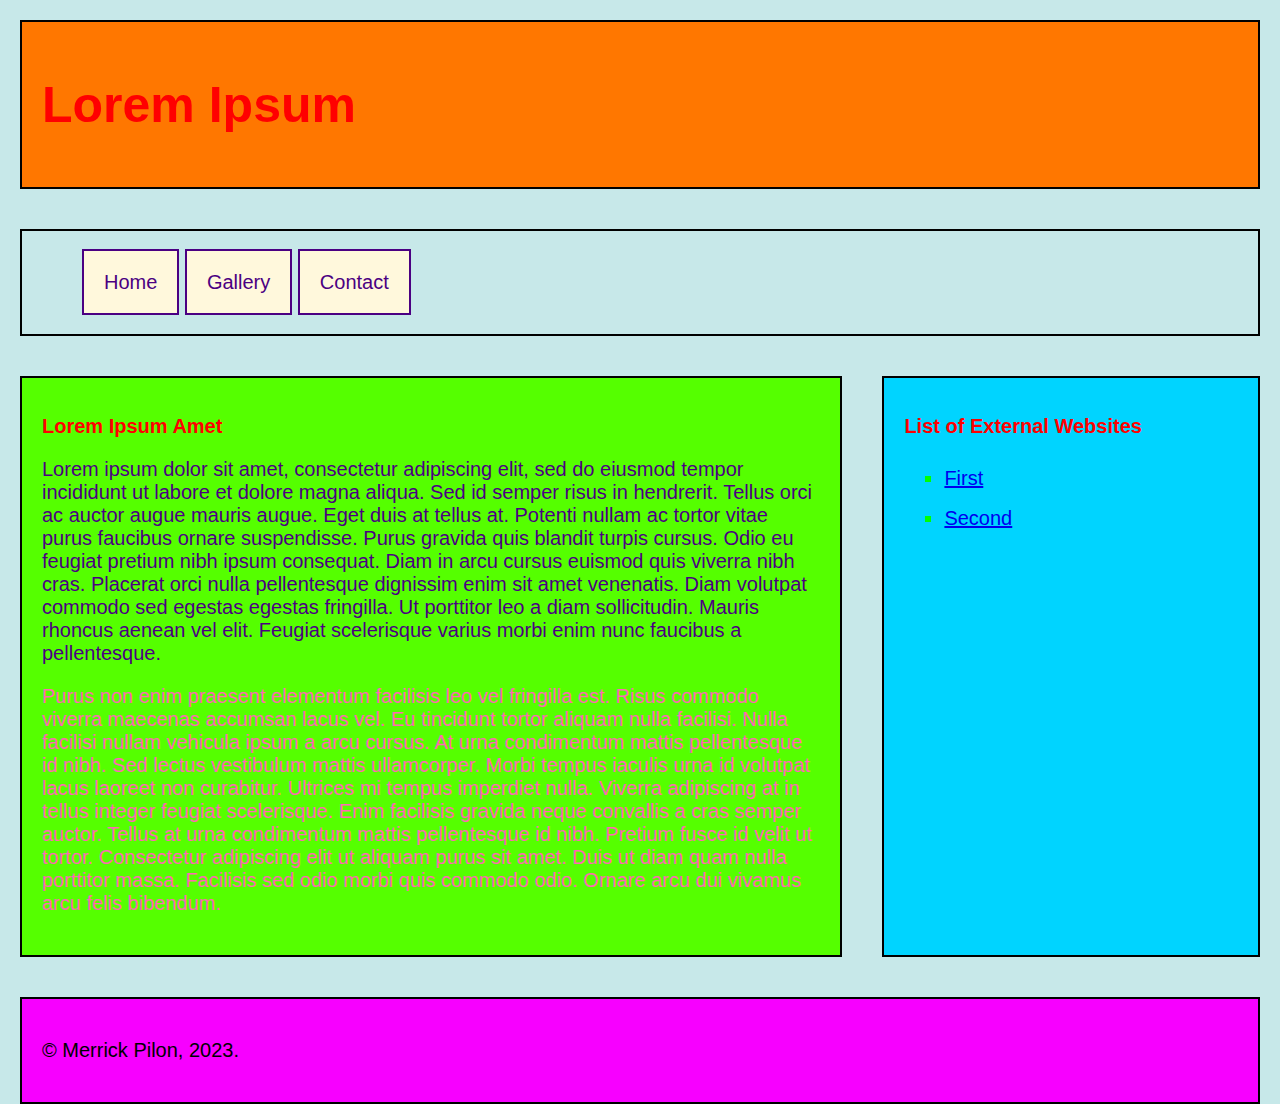
<file: index.html>
<!-- Merrick Pilon, mpilon7730@conestogac.on.ca-->

<!DOCTYPE html>
<html lang="en">

<head>
    <meta charset="UTF-8">
    <meta name="viewport" content="width=device-width, initial-scale=1.0">
    <link rel="stylesheet" href="css/normalize.css">
    <link rel="stylesheet" href="css/styles.css">
    <title>Merrick's Webpage</title>
</head>

<body>
    <header class="structural">
        <h1>Lorem Ipsum</h1>
    </header>

    <nav class="structural">
        <ul>
            <li><a href="index.html">Home</a></li>
            <li><a href="gallery.html">Gallery</a></li>
            <li><a href="contacts.html">Contact</a></li>
        </ul>
    </nav>
    <section>
        <main class="structural">

            <h2>Lorem Ipsum Amet</h2>
            <p id="p1">
                Lorem ipsum dolor sit amet, consectetur adipiscing elit, sed do eiusmod tempor 
                incididunt ut labore et dolore magna aliqua. Sed id semper risus in hendrerit. 
                Tellus orci ac auctor augue mauris augue. Eget duis at tellus at. Potenti nullam
                ac tortor vitae purus faucibus ornare suspendisse. Purus gravida quis blandit 
                turpis cursus. Odio eu feugiat pretium nibh ipsum consequat. Diam in arcu cursus
                euismod quis viverra nibh cras. Placerat orci nulla pellentesque dignissim enim 
                sit amet venenatis. Diam volutpat commodo sed egestas egestas fringilla. Ut 
                porttitor leo a diam sollicitudin. Mauris rhoncus aenean vel elit. Feugiat 
                scelerisque varius morbi enim nunc faucibus a pellentesque.
            </p>
        
            <p id="p2">
                Purus non enim praesent elementum facilisis leo vel fringilla est. Risus commodo 
                viverra maecenas accumsan lacus vel. Eu tincidunt tortor aliquam nulla facilisi. 
                Nulla facilisi nullam vehicula ipsum a arcu cursus. At urna condimentum mattis 
                pellentesque id nibh. Sed lectus vestibulum mattis ullamcorper. Morbi tempus iaculis 
                urna id volutpat lacus laoreet non curabitur. Ultrices mi tempus imperdiet nulla. 
                Viverra adipiscing at in tellus integer feugiat scelerisque. Enim facilisis gravida 
                neque convallis a cras semper auctor. Tellus at urna condimentum mattis pellentesque 
                id nibh. Pretium fusce id velit ut tortor. Consectetur adipiscing elit ut aliquam purus 
                sit amet. Duis ut diam quam nulla porttitor massa. Facilisis sed odio morbi quis commodo 
                odio. Ornare arcu dui vivamus arcu felis bibendum.
        
        
            </p>
        </main>
        
        <aside class="structural">
            <h2>List of External Websites</h2>
    
            <ul>
                <li><a href="https://www.lipsum.com/" target="_blank">First</a></li>
                <li><a href="https://www.conestogac.on.ca/" target="_blank">Second</a></li>
            </ul>
        </aside>
    </section>
    
   
    <footer class="structural">
        <p>
            &copy Merrick Pilon, 2023.
        </p>
    </footer>
</body>

</html>
</file>
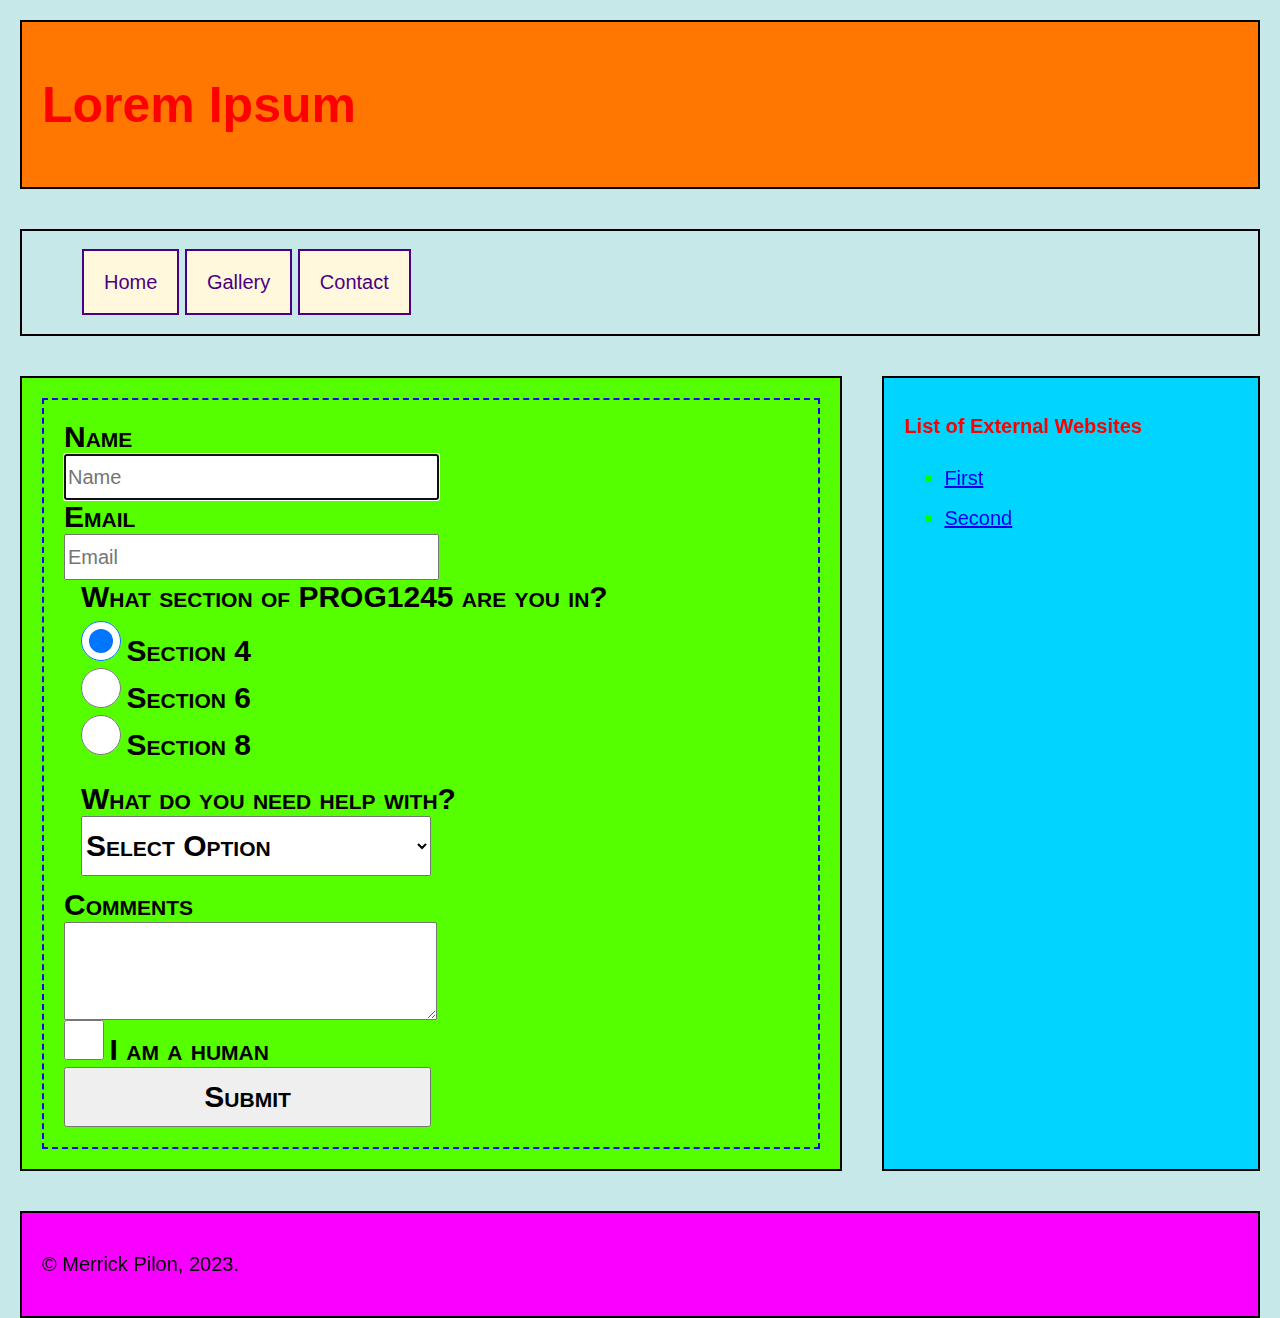
<file: contacts.html>
<!-- Merrick Pilon, mpilon7730@conestogac.on.ca-->

<!DOCTYPE html>
<html lang="en">

<head>
    <meta charset="UTF-8">
    <meta name="viewport" content="width=device-width, initial-scale=1.0">
    <link rel="stylesheet" href="css/normalize.css">
    <link rel="stylesheet" href="css/styles.css">
    <title>Merrick's Webpage</title>
</head>

<body>
    <header class="structural">
        <h1>Lorem Ipsum</h1>
    </header>

    <nav class="structural">
        <ul>
            <li><a href="index.html">Home</a></li>
            <li><a href="gallery.html">Gallery</a></li>
            <li><a href="contacts.html">Contact</a></li>
        </ul>
    </nav>
    <section>
        <main class="structural">

            <form name="contact">
                <div>
                    <label for="name">Name</label>
                    <input type="text" name="name" id="name" placeholder="Name" autofocus required>
                </div>
                <div>
                    <label for="email">Email</label>
                    <input type="email" name="email" id="email" placeholder="Email" required>
                </div>
                <div>
                    <fieldset>
                        <legend>What section of PROG1245 are you in?</legend>
                        <input type="radio" name="section4" id="section4" required checked>
                        <label for="section4">Section 4</label>
                        <br>
                        <input type="radio" name="section6" id="section6">
                        <label for="section6">Section 6</label>
                        <br>
                        <input type="radio" name="section8" id="section8">
                        <label for="section8">Section 8</label>
                    </fieldset>
                </div>
                <div>
                    <fieldset>
                        <label>What do you need help with?</label>
                        <select id="help" name="help" required>
                            <option value="" selected>Select Option</option> 
                            <option value="html">HTML</option> 
                            <option value="css">CSS</option>
                            <option value="both">Both (HTML and CSS)</option>
    
                        </select>
                    </fieldset>
                </div>
                <div>
                    <label for="comments">Comments</label>
                    <textarea name="comments" id="comments" cols="100" rows="4" required></textarea>
                </div>
                <div>
                    <input type="checkbox" name="human" id="human" value="true" required>
                    <label for="human">I am a human</label>
                </div>
                <div>
                    <input type="submit" class="button" name="submit" id="submit" value="Submit">
                </div>
    
            </form>
            
        </main>
        
        <aside class="structural">
            <h2>List of External Websites</h2>
    
            <ul>
                <li><a href="https://www.lipsum.com/" target="_blank">First</a></li>
                <li><a href="https://www.conestogac.on.ca/" target="_blank">Second</a></li>
            </ul>
        </aside>
    </section>
    
   
    <footer class="structural">
        <p>
            &copy Merrick Pilon, 2023.
        </p>
    </footer>
</body>

</html>
</file>
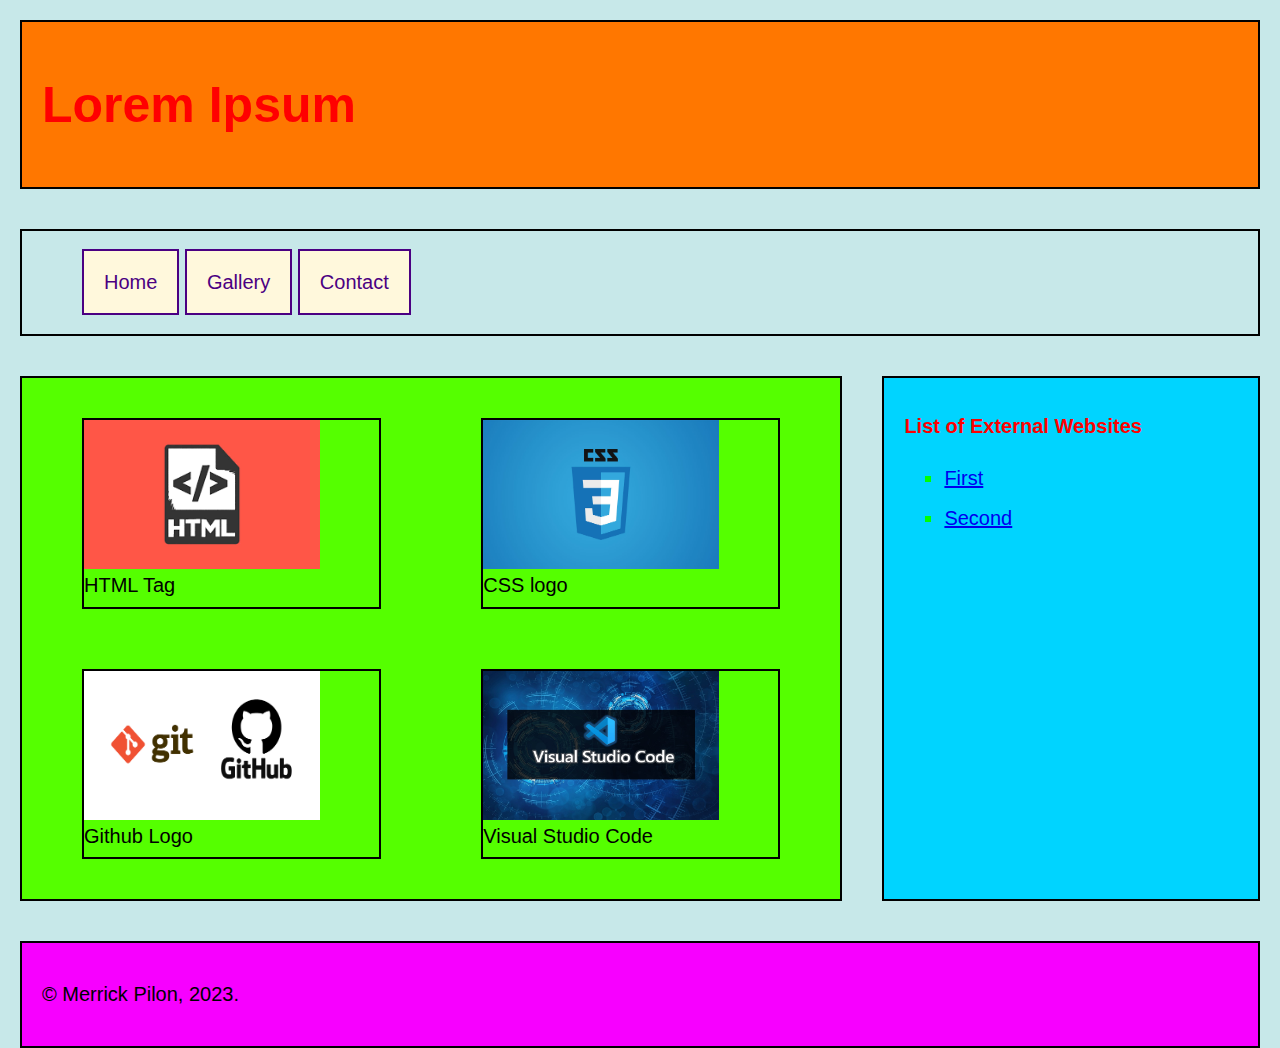
<file: gallery.html>
<!-- Merrick Pilon, mpilon7730@conestogac.on.ca-->

<!DOCTYPE html>
<html lang="en">

<head>
    <meta charset="UTF-8">
    <meta name="viewport" content="width=device-width, initial-scale=1.0">
    <link rel="stylesheet" href="css/normalize.css">
    <link rel="stylesheet" href="css/styles.css">
    <title>Merrick's Webpage</title>
</head>

<body>
    <header class="structural">
        <h1>Lorem Ipsum</h1>
    </header>

    <nav class="structural">
        <ul>
            <li><a href="index.html">Home</a></li>
            <li><a href="gallery.html">Gallery</a></li>
            <li><a href="contacts.html">Contact</a></li>
        </ul>
    </nav>
    <section>
        <main class="structural" id="gallery">
            <figure>
                <img src="images/html.png" alt="picture of a rectangular HTML sign">
                <figcaption>HTML Tag</figcaption>
            </figure>

            <figure>
                <img src="images/css.jpg" alt="A rendering of a css logo">
                <figcaption>CSS logo</figcaption>
            </figure>

            <figure>
                <img src="images/git-github.png" alt="github written out and showing a logo">
                <figcaption>Github Logo</figcaption>
            </figure>

            <figure>
                <img src="images/vscode_background.jpg" alt="Visual studio code written out with logo">
                <figcaption>Visual Studio Code</figcaption>
            </figure>
                
        </main>
        
        <aside class="structural">
            <h2>List of External Websites</h2>
    
            <ul>
                <li><a href="https://www.lipsum.com/" target="_blank">First</a></li>
                <li><a href="https://www.conestogac.on.ca/" target="_blank">Second</a></li>
            </ul>
        </aside>
    </section>
   
   
    <footer class="structural">
        <p>
            &copy Merrick Pilon, 2023.
        </p>
    </footer>
</body>

</html>
</file>
<file: css/styles.css>
/*Merrick Pilon 8947730 */
html{
    font: 20px Arial, sans-serif, serif;
}

body{
    background-color: hsla(181, 45%, 49%, 0.3);
    height: 80vh;
    width: 100vw;
    display: flex;
    flex-direction: column;
}

h1{
    font-size: 2.5rem; 
    color: red;
}

h2{
    color: #F00;
    font-size: 1em;
}

aside ul{
    list-style-type: square;
    line-height: 2em;
    color: rgba(0, 255, 0, 1);
}

header{
    background-color: hsl(28, 100%, 50%);
}

nav ul li{
    display: inline;
    list-style: none;
}

nav ul li a{
    color: indigo;
    border: .1rem solid indigo; 
    background-color: cornsilk;
    text-decoration: none;
    padding: 1em;
}

nav ul li a:hover{
    background-color: indigo;
    color: cornsilk;
    border-color: cornsilk;
}

main{
    flex: 2 1 70%;
    background-color: hsl(100, 100%, 50%);
}

form{
    border: .1rem dashed blue;
    padding: 1rem;
}

input[type=text], input[type=email], input[type=submit], select, option{
    display: block;
    width: 50%;
    height: 2em;
}

input[type=radio], input[type=checkbox]{
    height: 2em;
    width: 2em;
}

select, option, label, legend, input[type=submit]{
    font-size: 1.5rem;
    font-weight: bold;
    font-variant: small-caps;
}

textarea{
    display: block;
    width: 50%;
}

fieldset{
    border: none;
}

aside{
    flex: 1 1 30%;
    background-color: hsl(190, 100%, 50%);
}

.structural{
    border: .1rem solid;
    margin: 1rem;
    padding: 1rem;
}

#p1{
    color: rgb(75, 0, 130);
}

#p2{
    color: rgb(255, 105, 180);
}

footer{
    background-color: hsl(298, 100%, 50%);
}

aside a:hover{
    color: #F00;
}

footer p {
    font-size: 1rem;
}

section{
    display: flex;
    flex-direction: row;
    flex-wrap: nowrap;
    justify-content: space-between;
    align-items: stretch;
}

#gallery{
    display: grid;
    grid-template-columns: 1fr 1fr;
    grid-template-rows: 1fr 1fr;
    row-gap: 1rem;
    column-gap: 1rem;
}

img{
    width: 80%;
    height: 80%;
}
figure{
    border: .1rem solid black;
}

@media (max-width: 600px){
    html{
        font-size: 10px;
    }

    #gallery{
        grid-template-columns: 1fr;
    }

    section{
        display: block;
    }
}
</file>
